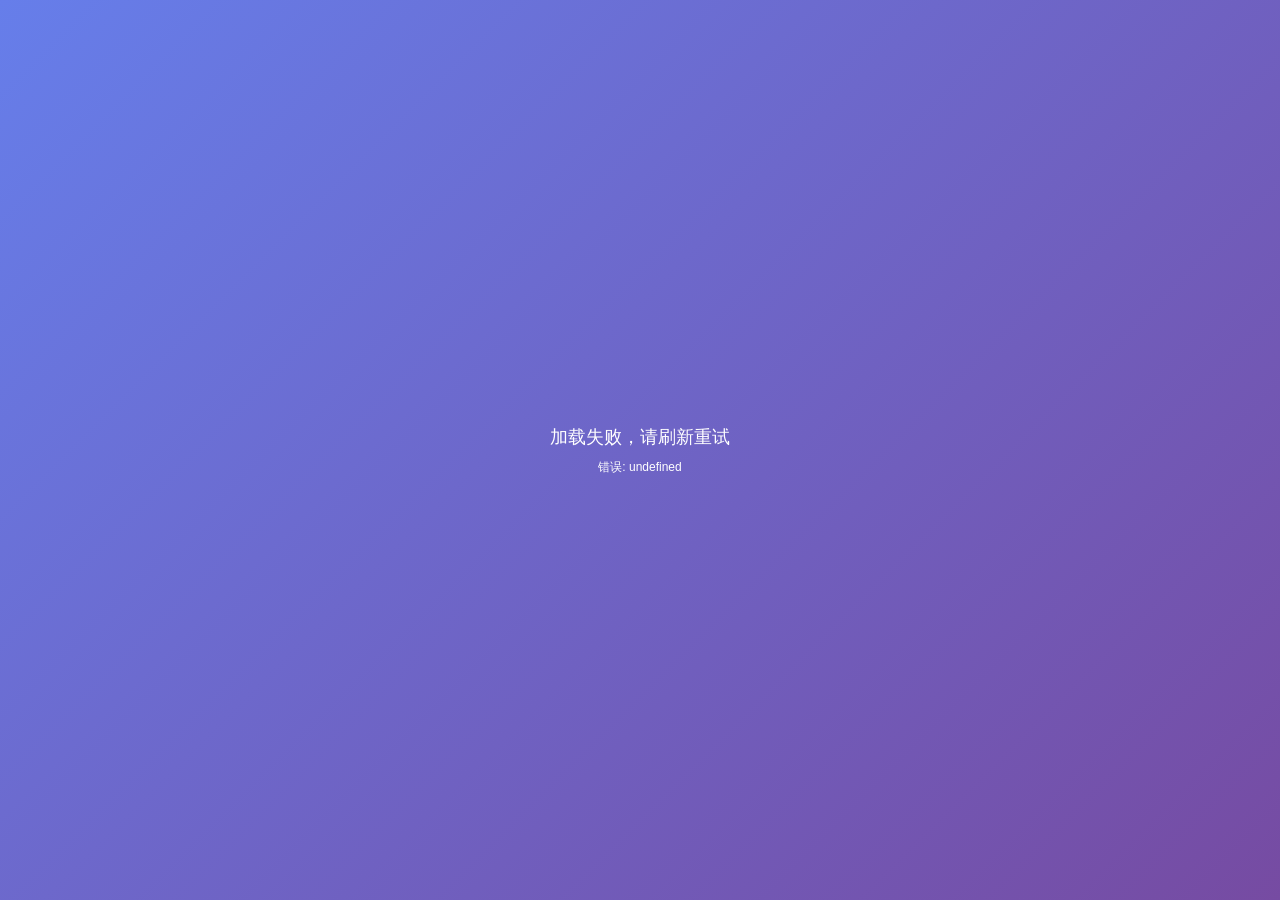
<file: play.html>
<!DOCTYPE html>
<html lang="zh-CN">
<head>
    <meta charset="UTF-8">
    <meta name="viewport" content="width=device-width, initial-scale=1.0, maximum-scale=1.0, user-scalable=no">
    <title>中国象棋 - 在线对战</title>
    <style>
        /* 内联 CSS 避免加载问题 */
        * { margin: 0; padding: 0; box-sizing: border-box; }
        html, body { width: 100%; height: 100%; overflow: hidden; }
        body {
            font-family: -apple-system, BlinkMacSystemFont, "Segoe UI", Roboto, "Helvetica Neue", Arial, sans-serif;
            background: linear-gradient(135deg, #667eea 0%, #764ba2 100%);
            min-height: 100vh;
            display: flex;
            justify-content: center;
            align-items: center;
            padding: 10px;
        }
        #loading {
            color: white;
            font-size: 18px;
            text-align: center;
        }
        #app { display: none; }
        #app.loaded { display: block; width: 100%; max-width: 400px; }
    </style>
</head>
<body>
    <div id="loading">正在加载游戏...</div>
    <div id="app"></div>

    <script>
        // 从 GitHub Raw 加载资源
        const baseURL = 'https://raw.githubusercontent.com/llpeace/play-lemon/main/';

        // 加载 CSS
        const loadCSS = (url) => {
            return new Promise((resolve, reject) => {
                const link = document.createElement('link');
                link.rel = 'stylesheet';
                link.href = url;
                link.onload = resolve;
                link.onerror = reject;
                document.head.appendChild(link);
            });
        };

        // 加载 JS
        const loadJS = (url) => {
            return new Promise((resolve, reject) => {
                const script = document.createElement('script');
                script.src = url;
                script.onload = resolve;
                script.onerror = reject;
                document.body.appendChild(script);
            });
        };

        // 加载 HTML 内容
        const loadHTML = async () => {
            const response = await fetch(baseURL + 'index.html');
            const html = await response.text();
            const parser = new DOMParser();
            const doc = parser.parseFromString(html, 'text/html');
            const gameContainer = doc.querySelector('.game-container');
            if (gameContainer) {
                document.getElementById('app').innerHTML = gameContainer.outerHTML;
            }
        };

        // 初始化
        (async () => {
            try {
                // 1. 加载 CSS
                await loadCSS(baseURL + 'style.css');

                // 2. 加载 HTML 结构
                await loadHTML();

                // 3. 加载 PeerJS
                await loadJS('https://unpkg.com/peerjs@1.5.4/dist/peerjs.min.js');

                // 4. 加载游戏脚本
                await loadJS(baseURL + 'pieces.js');
                await loadJS(baseURL + 'game.js');
                await loadJS(baseURL + 'chat.js');
                await loadJS(baseURL + 'online.js');

                // 5. 显示游戏
                document.getElementById('loading').style.display = 'none';
                document.getElementById('app').classList.add('loaded');

                console.log('游戏加载完成！');
            } catch (error) {
                console.error('加载失败:', error);
                document.getElementById('loading').innerHTML = `
                    <div>加载失败，请刷新重试</div>
                    <div style="font-size: 12px; margin-top: 10px;">错误: ${error.message}</div>
                `;
            }
        })();
    </script>
</body>
</html>
</file>
